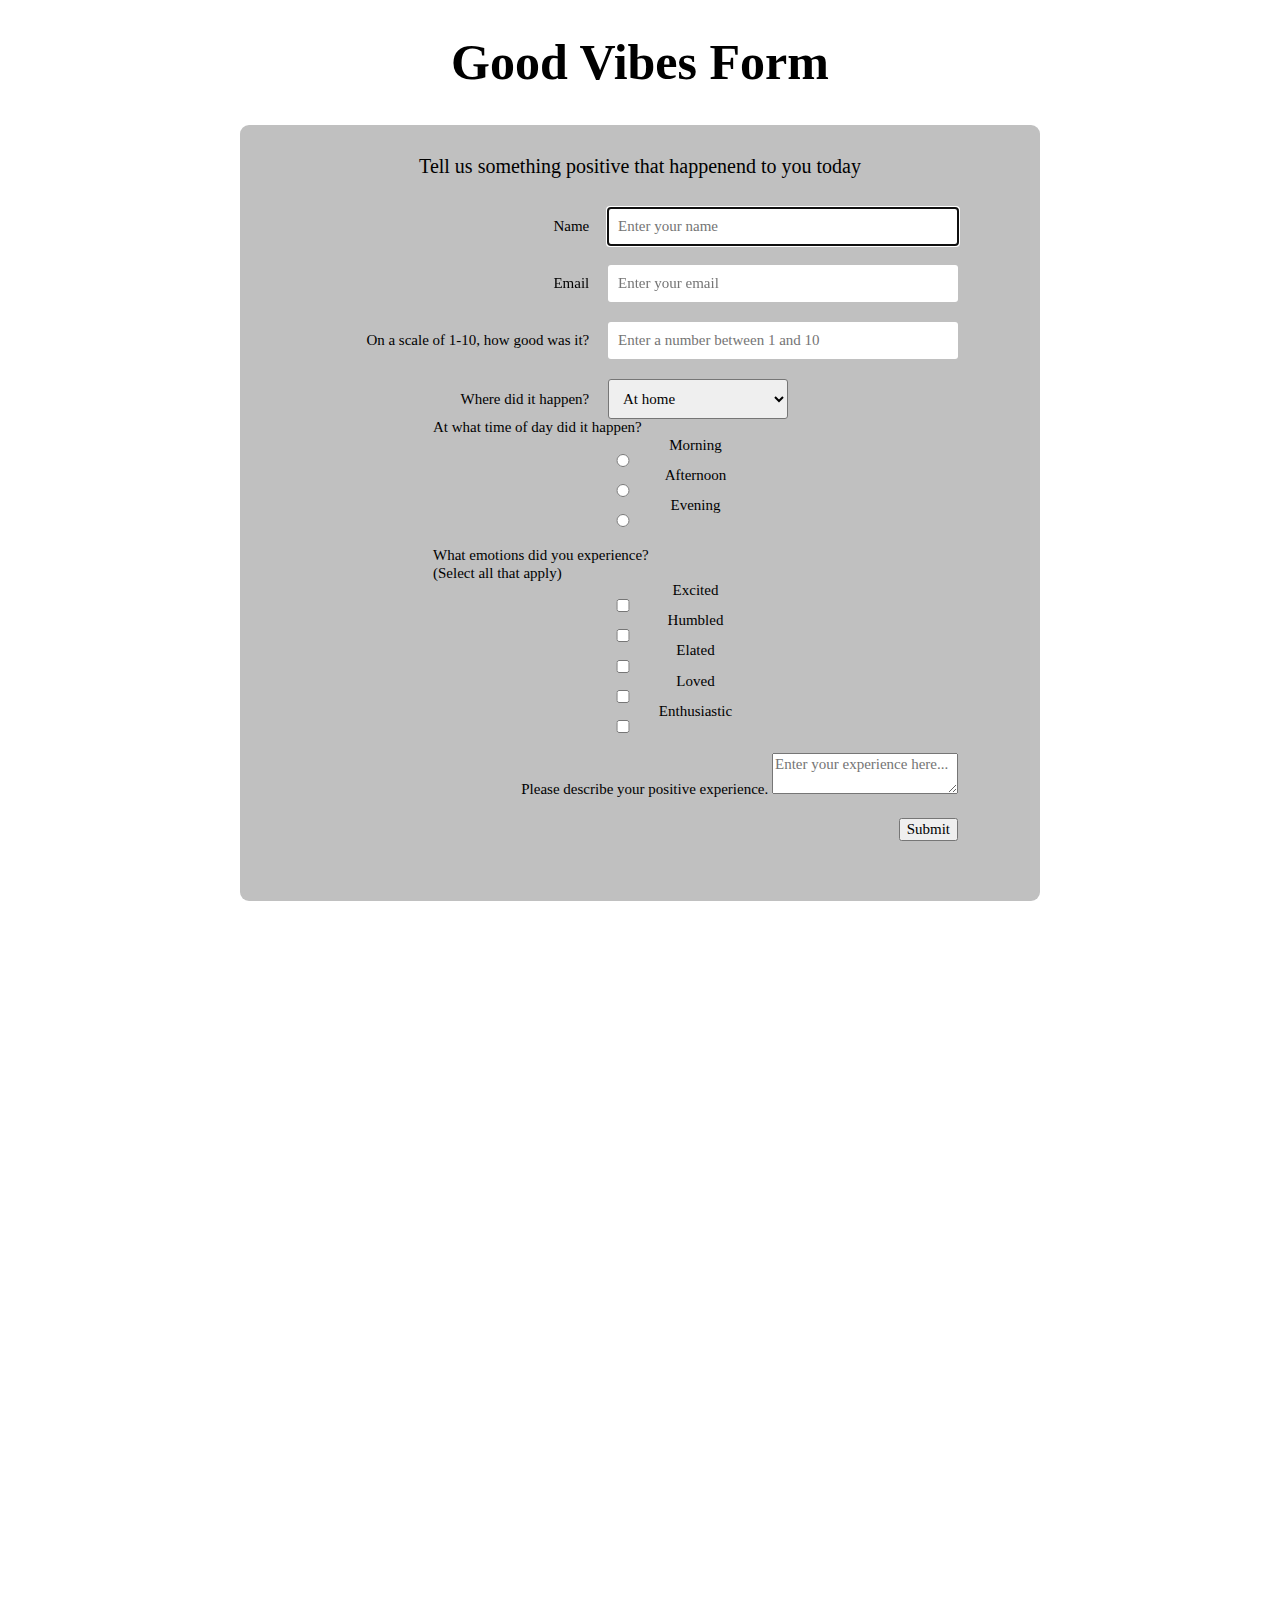
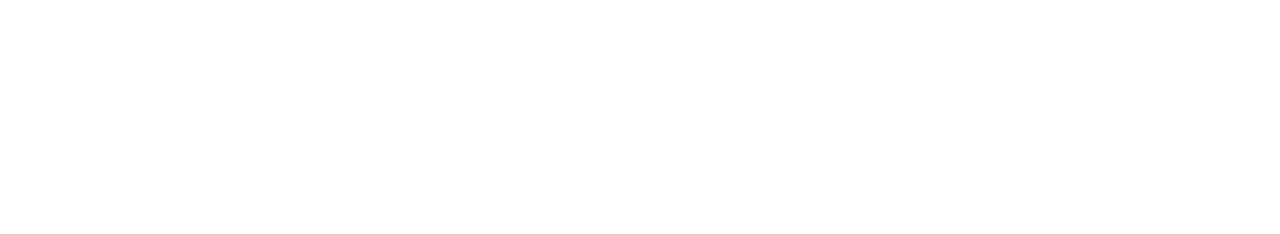
<file: form.html>
<!DOCTYPE html>
<html lang="en">

<head>
    <meta charset="UTF-8">
    <meta http-equiv="X-UA-Compatible" content="IE=edge">
    <meta name="viewport" content="width=device-width, initial-scale=1.0">
    <title>Form</title>
    <link rel="stylesheet" href="css/normalize.css">
    <link rel="stylesheet" href="css/style.css">
</head>

<body>
    <div class="container">
        <header>
            <h1>Good Vibes Form</h1>
        </header>

        <form class="form" action="#" method="POST">
            <fieldset class="fieldset">
                <legend class="caption-legend">Tell us something positive that happenend to you today</legend>
                <label class="caption-label">
                    Name
                    <input type="text" name="user_name" id="user_name" size="50" placeholder="Enter your name" autofocus
                        required>
                </label>
                <label class="caption-label">
                    Email
                    <input type="email" name="user_email" id="user_email" placeholder="Enter your email" size="50"
                        required>
                </label>
                <label class="caption-label">
                    On a scale of 1-10, how good was it?
                    <input type="number" name="number" id="number" placeholder="Enter a number between 1 and 10" min="1"
                        max="10">
                </label>
                <label class="select-label">
                    Where did it happen?
                    <select name="place" id="place-select">
                        <option value="">At home</option>
                        <option value="work">At work</option>
                        <option value="school">At school</option>
                        <option value="university">At university</option>
                    </select>
                </label>

                <div class="caption-label">
                    At what time of day did it happen?
                    <label class="label">
                        <div class="label__name">Morning</div>
                        <input type="radio" name="day" value="morning">
                    </label>
                    <label class="label">
                        <div class="label__name">Afternoon</div>
                        <input type="radio" name="day" value="afternoon">
                    </label>
                    <label class="label">
                        <div class="label__name">Evening</div>
                        <input type="radio" name="day" value="evening">
                    </label>
                </div>

                <div class="caption-label label-btn">
                    What emotions did you experience?
                    <br>(Select all that apply)
                    <label class="label">
                        <div class="label__name">Excited</div>
                        <input type="checkbox" name="emotion" value="excited">
                    </label>
                    <label class="label">
                        <div class="label__name">Humbled</div>
                        <input type="checkbox" name="emotion" value="humbled">
                    </label>
                    <label class="label">
                        <div class="label__name">Elated</div>
                        <input type="checkbox" name="emotion" value="elated">
                    </label>
                    <label class="label">
                        <div class="label__name">Loved</div>
                        <input type="checkbox" name="emotion" value="loved">
                    </label>
                    <label class="label">
                        <div class="label__name">Enthusiastic</div>
                        <input type="checkbox" name="emotion" value="enthusiastic">
                    </label>
                </div>
                <label class="caption-label">
                    Please describe your positive experience.
                    <textarea name="experience" placeholder="Enter your experience here..."></textarea>
                </label>
                <button>Submit</button>
            </fieldset>
        </form>
    </div>
</body>

</html>
</file>
<file: css/style.css>
html {
    box-sizing: border-box;
}

*,
*::before,
*::after {
    box-sizing: inherit;
}

body {
    min-height: 200vh;
    font-size: 15px;
}

.container {
    width: 800px;
    margin: 0 auto;
}

h1 {
    font-size: 50px;
    text-align: center;
}

.form {
    width: 800px;
    margin: 0 auto;
    padding: 30px;
    background-color: silver;
    border-radius: 9px;
}

fieldset {
    display: flex;
    flex-direction: column;
    align-items: flex-end;
    padding: 30px 50px;
    border: none;
}

.caption-legend {
    font-size: 20px;
    text-align: center;
}

.caption-label {
    margin-bottom: 20px;
}

input {
    width: 350px;
    margin-left: 15px;
    padding: 10px;
    border: 0;
    border-radius: 3px;
}

.select-label {
    margin-right: 170px;
}

select {
    width: 180px;
    margin-left: 15px;
    padding: 10px;
    border-radius: 3px;
}

.label-btn {
    display: flex;
    flex-direction: column;
}

.label {
    display: flex;
    flex-direction: column;
    align-items: center;
}

[type="checkbox"],
[type="radio"] {
    margin-right: 160px;
}
</file>
